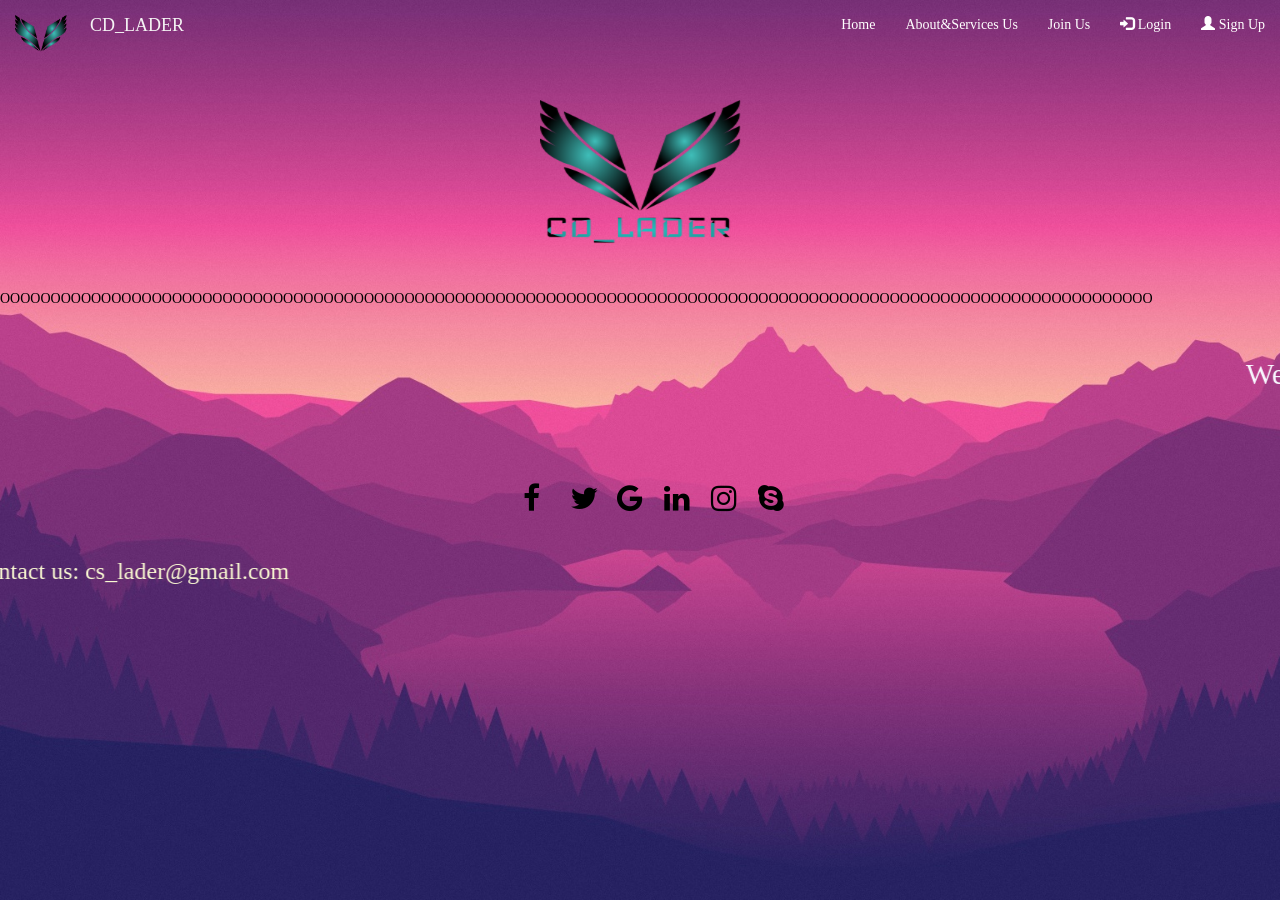
<file: index.html>
<!DOCTYPE html>
<html>
<head>
  <meta charset="utf-8">
  <title></title>
  <meta charset="utf-8">
  <meta name="viewport" content="width=device-width, initial-scale=1">
  <meta name="viewport" content="width=device-width, initial-scale=1">
  <link rel="stylesheet" href="https://maxcdn.bootstrapcdn.com/bootstrap/3.4.1/css/bootstrap.min.css">
  <script src="https://ajax.googleapis.com/ajax/libs/jquery/3.5.1/jquery.min.js"></script>
  <script src="https://maxcdn.bootstrapcdn.com/bootstrap/3.4.1/js/bootstrap.min.js"></script>
  <meta name="viewport" content="width=device-width, initial-scale=1">
  <meta name="viewport" content="width=device-width, initial-scale=1">
<link rel="stylesheet" href="https://cdnjs.cloudflare.com/ajax/libs/font-awesome/4.7.0/css/font-awesome.min.css">
  
  <style type="text/css">
    *{
  margin:0;
  padding:0;
  font-family:verdana;
}
#abc{
  width:100%;
  height:100vh;
  background-image: url(firewatch-nature-m1-1920x1080.jpg);
  background-size: cover;
}
nav{
  width: 100%;
  height: 50px;
  background-color: transparent;
  line-height: 50px;
}
nav ul{
  float: right;
  margin-right: 30px;
}
nav ul li{
  list-style-type: none;
  display: inline-block;
  transition: 0.7s all;
}
nav ul li:hover{
  background-color:#088;
}
nav ul li a{
  text-decoration: none;
  color: #fff;
  padding: 30px;
}
.navbar{
margin-bottom: 0 !important;
border: 0 !important;
}
removig the border.
</style>


<!--style type="text/css">
/* menu bar */
/* Global Button========================================================================================= */
.transparent_btn {
  display: inline-block;
  padding: 10px 14px;
  color: #FFF;
  border: 1px solid #FFF;
  text-decoration: none;
  font-size: 14px;
  line-height: 120%;
  background-color: rgba(255,255,255, 0);
  -webkit-border-radius: 4px;
  -moz-border-radius: 4px;
  border-radius: 4px;
  -webkit-transition: background-color 300ms ease;
  -moz-transition: background-color 300ms ease;
  transition: background-color 300ms ease;
  cursor: pointer;
}
.transparent_btn:hover {
  background-color: rgba(255,255,255, 0.3);
  color: #FFF;
}

/* Orange Button */
.transparent_btn.orange {
  color: #ffc65d;
  border-color: #ffc65d;
}
.transparent_btn.orange:hover {
  background-color: rgba(255, 198, 93, 0.3);
}

/* Blue Button */
.transparent_btn.blue {
  color: #aeddf5;
  border-color: #aeddf5;
}
.transparent_btn.blue:hover {
  background-color: rgba(174, 221, 245, 0.3);
}

/* Green Button */
.transparent_btn.green {
  color: #86ec93;
  border-color: #86ec93;
}
.transparent_btn.green:hover {
  background-color: rgba(134, 236, 147, 0.3);
}</style-->
</head>
<body>
<html>
<head>
<title>CSS Navigation</title>
<!--link rel="stylesheet" type="text/css" href="style.css"-->
</head>
<body>    
<div id="abc">
    <nav class="navbar navbar-expand-lg navbar-light bg-light">
      <div class="container-fluid">
    <div class="navbar-header">
  <a class="navbar-brand" href="#"><img src="f2d7fa08fb984fd78c1b153c8ae94a20 (5).png" alt="logo" 
    style="height: 60px;" ><a class="navbar-brand" href="#" style="color: whitesmoke;">CD_LADER</a></a>
    </div>
      <ul class="nav navbar-nav navbar-right">
        <li><a  href="#">Home</a></li>
      <li><a href="AboutandSevices.html">About&Services Us</a></li>
      <li><a href="St_boos-4.html">Join Us</a></li>
      <li>
      <style>
body {font-family: Arial, Helvetica, sans-serif;}

/* Full-width input fields */
input[type=text], input[type=password] {
  height: 30%;
  width: 39%;
  padding: 12px 20px;
  margin: 8px 0;
  display: inline-block;
  border: 1px solid #ccc;
  box-sizing: border-box;
}

/* Set a style for all buttons */
button {
  background-color: royalblue;
  color: white;
  padding: 14px 20px;
  margin: 8px 0;
  border: none;
  cursor: pointer;
  width: 10%;
}

button:hover {
  opacity: 0.8;
}

/* Extra styles for the cancel button */
.cancelbtn {
  width: auto;
  padding: 10px 18px;
  background-color: #f44336;
}

/* Center the image and position the close button */
.imgcontainer {
  text-align: center;
  margin: 24px 0 12px 0;
  position: relative;
}

img.avatar {
  width: 40%;
  border-radius: 50%;
}

.container {
  padding: 16px;
}

span.psw {
  float: right;
  padding-top: 16px;
}

/* The Modal (background) */
.modal {
  display: none; /* Hidden by default */
  position: fixed; /* Stay in place */
  z-index: 1; /* Sit on top */
  left: 0;
  top: 0;
  width: 100%; /* Full width */
  height: 100%; /* Full height */
  overflow: auto; /* Enable scroll if needed */
  background-color: rgb(0,0,0); /* Fallback color */
  background-color: rgba(0,0,0,0.4); /* Black w/ opacity */
  padding-top: 60px;
}

/* Modal Content/Box */
.modal-content {
  background-image: linear-gradient(to bottom right, red, royalblue);
  margin: 5% auto 15% auto; /* 5% from the top, 15% from the bottom and centered */
  border: 1px solid #888;
  width: 40%; /* Could be more or less, depending on screen size */
}

/* The Close Button (x) */
.close {
  position: absolute;
  right: 25px;
  top: 0;
  color: #000;
  font-size: 35px;
  font-weight: bold;
}

.close:hover,
.close:focus {
  color: red;
  cursor: pointer;
}

/* Add Zoom Animation */
.animate {
  -webkit-animation: animatezoom 0.6s;
  animation: animatezoom 0.6s
}

@-webkit-keyframes animatezoom {
  from {-webkit-transform: scale(0)} 
  to {-webkit-transform: scale(1)}
}
  
@keyframes animatezoom {
  from {transform: scale(0)} 
  to {transform: scale(1)}
}

/* Change styles for span and cancel button on extra small screens */
@media screen and (max-width: 300px) {
  span.psw {
     display: block;
     float: none;
  }
  .cancelbtn {
     width: 100%;
  }
}
</style>
<a  onclick="document.getElementById('id01').style.display='block'" style="width:auto;"><span class="glyphicon glyphicon-log-in"></span> Login</a>

<div id="id01" class="modal">
  
  <form class="modal-content animate" action="/action_page.php" method="post">
    <div class="imgcontainer">
      <span onclick="document.getElementById('id01').style.display='none'" class="close" title="Close Modal">&times;</span>
      <img src="avatar7.png" alt="Avatar" class="avatar">
    </div>

    <div class="container">
      <label for="uname"><b></b></label><br>
      <input type="text" placeholder="Username" name="uname" required>
      <br>
      <label for="psw"><b></b></label><br>
      <input type="password" placeholder="Password" name="psw" required>
      <br>
      <a href="St_boos-4.html" type="button" class="btn btn-primary">Login</a><br>
      <label>
        <input type="checkbox" checked="checked" name="remember"> Remember me
      </label><br>
      <a href="sign-up.html" type="button" class="btn btn-primary">Sign-up</a>
      <a href="">Create an new account?</a>
    </div>

    <div class="container" style="background-image: linear-gradient(to bottom right, red, royalblue);width: 100%;">
      <button type="button" onclick="document.getElementById('id01').style.display='none'" class="cancelbtn">Cancel</button>
      <span class="psw"><a href="#">Forpassword?</a></span>

    </div>
  </form>
</div>


<script>
// Get the modal
var modal = document.getElementById('id01');

// When the user clicks anywhere outside of the modal, close it
window.onclick = function(event) {
    if (event.target == modal) {
        modal.style.display = "none";
    }
}
</script>
</li>
      <li><a href="sign-up.html"><span class="glyphicon glyphicon-user"></span> Sign Up</a></li></ul>       
</div><br><center>
  <!--extra manu bar str -->
  <marquee behavior="scroll" direction="down">
  <center> <img  src="f2d7fa08fb984fd78c1b153c8ae94a20 (4).png" alt="Cinque Terre" width="200" height="150"></p></center></marquee>
  <marquee behavior="scroll" direction="right" scrollamount="95">
  <center ><h5 style="color:black;">OOOOOOOOOOOOOOOOOOOOOOOOOOOOOOOOOOOOOOOOOOOOOOOOOOOOOOOOOOOOOOOOOOOOOOOOOOOOOOOOOOOOOOOOOOOOOOOOOOOOOOOOOOOOOOOOOOOO</h5></center></marquee>
   <marquee behavior="scroll" direction="left" scrollamount="25"><center><h2 style="color:ghostwhite;">Welcome to CD_LADER for develop your career and skills.......</h2></center></marquee>
   <h6>
    <style>
.fa {
  padding: 20px;
  font-size: 30px;
  width: 30px;
  text-align: center;
  text-decoration: none;
  margin: 5px 2px;
  border-radius: 50%;
}

.fa:hover {
    opacity: 0.7;
}

.fa-facebook {
  background: transparent;
  color:black;
}

.fa-twitter {
  background: transparent;
  color: black;
}

.fa-google {
  background: transparent;
  color: black;
}

.fa-linkedin {
  background: transparent;
  color: black;
}

.fa-youtube {
  background: #bb0000;
  color: black;
}

.fa-instagram {
  background:transparent;
  color: black;
}

.fa-pinterest {
  background: #cb2027;
  color: black;
}

.fa-snapchat-ghost {
  background: #fffc00;
  color: black;
  text-shadow: -1px 0 black, 0 1px black, 1px 0 black, 0 -1px black;
}

.fa-skype {
  background: #0;
  color: black;
}

.fa-android {
  background: transparent;
  color: black;
}

.fa-dribbble {
  background: transparent;
  color: black;
}

.fa-vimeo {
  background: #45bbff;
  color: white;
}

.fa-tumblr {
  background: #2c4762;
  color: white;
}

.fa-vine {
  background: #00b489;
  color: white;
}

.fa-foursquare {
  background: #45bbff;
  color: white;
}

.fa-stumbleupon {
  background: #eb4924;
  color: white;
}

.fa-flickr {
  background: #f40083;
  color: white;
}

.fa-yahoo {
  background: #430297;
  color: white;
}

.fa-soundcloud {
  background: #ff5500;
  color: white;
}

.fa-reddit {
  background: #ff5700;
  color: white;
}

.fa-rss {
  background: #ff6600;
  color: white;
}
</style>
<!-- Add font awesome icons --><br><br>
<a href="https://www.facebook.com
" class="fa fa-facebook"></a>
<a href="https://www.twitter.com
" class="fa fa-twitter"></a>
<a href="https://www.google.com
" class="fa fa-google"></a>
<a href="https://www.linkedin.com
" class="fa fa-linkedin"></a>
<a href="#" class="fa fa-instagram"></a>
<a href="#" class="fa fa-skype"></a>
<marquee behavior="scroll" direction="right" scrollamount="25">
<h3 style="color: lightgoldenrodyellow;">Contact us: cs_lader@gmail.com</h3></marquee>
    </center></h6>
      </div>
    </nav>


</body>
</html>
</file>
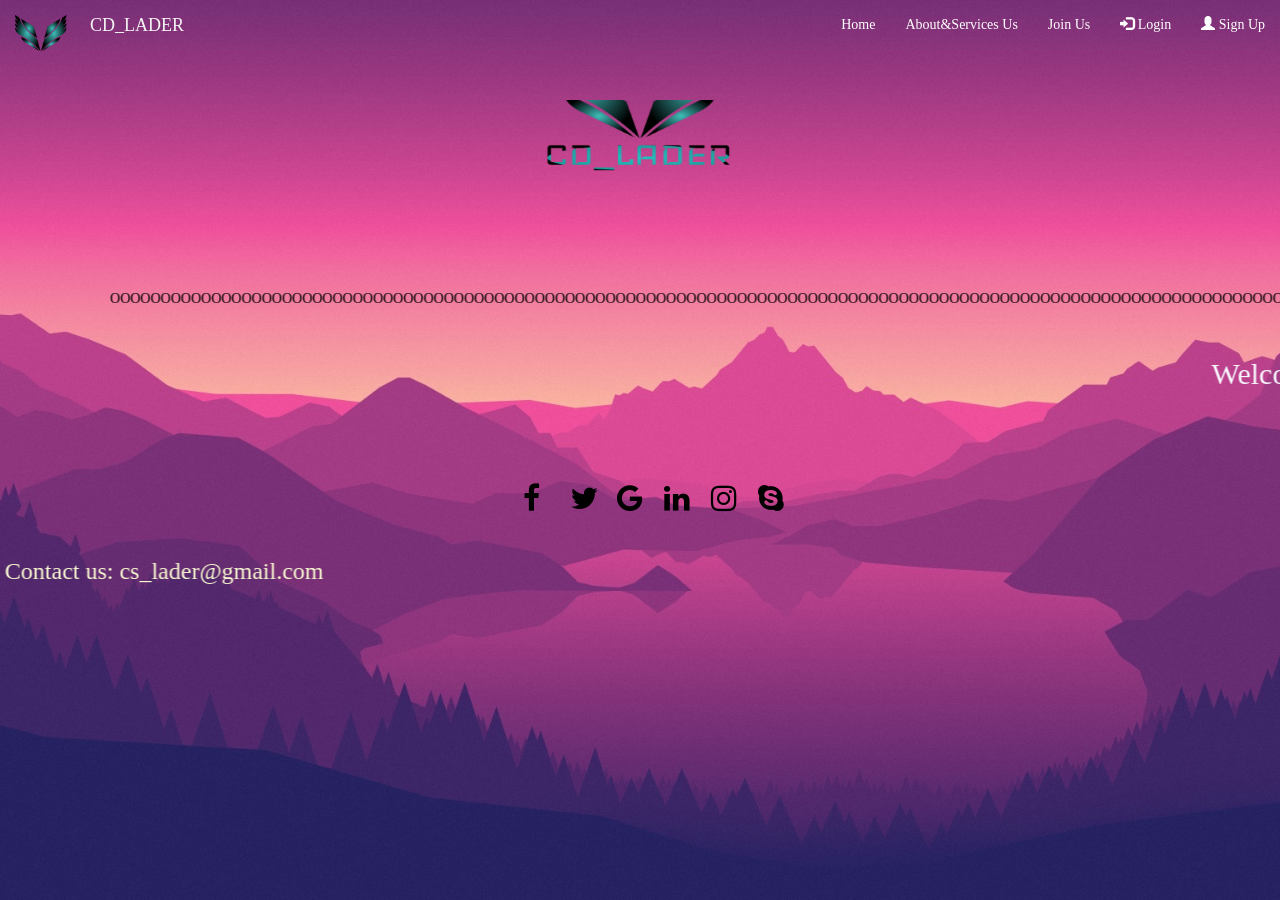
<file: St_website.html>
<!DOCTYPE html>
<html>
<head>
  <meta charset="utf-8">
  <title></title>
  <meta charset="utf-8">
  <meta name="viewport" content="width=device-width, initial-scale=1">
  <meta name="viewport" content="width=device-width, initial-scale=1">
  <link rel="stylesheet" href="https://maxcdn.bootstrapcdn.com/bootstrap/3.4.1/css/bootstrap.min.css">
  <script src="https://ajax.googleapis.com/ajax/libs/jquery/3.5.1/jquery.min.js"></script>
  <script src="https://maxcdn.bootstrapcdn.com/bootstrap/3.4.1/js/bootstrap.min.js"></script>
  <meta name="viewport" content="width=device-width, initial-scale=1">
  <meta name="viewport" content="width=device-width, initial-scale=1">
<link rel="stylesheet" href="https://cdnjs.cloudflare.com/ajax/libs/font-awesome/4.7.0/css/font-awesome.min.css">
  
  <style type="text/css">
    *{
  margin:0;
  padding:0;
  font-family:verdana;
}
#abc{
  width:100%;
  height:100vh;
  background-image: url(firewatch-nature-m1-1920x1080.jpg);
  background-size: cover;
}
nav{
  width: 100%;
  height: 50px;
  background-color: transparent;
  line-height: 50px;
}
nav ul{
  float: right;
  margin-right: 30px;
}
nav ul li{
  list-style-type: none;
  display: inline-block;
  transition: 0.7s all;
}
nav ul li:hover{
  background-color:#088;
}
nav ul li a{
  text-decoration: none;
  color: #fff;
  padding: 30px;
}
.navbar{
margin-bottom: 0 !important;
border: 0 !important;
}
removig the border.
</style>


<!--style type="text/css">
/* menu bar */
/* Global Button========================================================================================= */
.transparent_btn {
  display: inline-block;
  padding: 10px 14px;
  color: #FFF;
  border: 1px solid #FFF;
  text-decoration: none;
  font-size: 14px;
  line-height: 120%;
  background-color: rgba(255,255,255, 0);
  -webkit-border-radius: 4px;
  -moz-border-radius: 4px;
  border-radius: 4px;
  -webkit-transition: background-color 300ms ease;
  -moz-transition: background-color 300ms ease;
  transition: background-color 300ms ease;
  cursor: pointer;
}
.transparent_btn:hover {
  background-color: rgba(255,255,255, 0.3);
  color: #FFF;
}

/* Orange Button */
.transparent_btn.orange {
  color: #ffc65d;
  border-color: #ffc65d;
}
.transparent_btn.orange:hover {
  background-color: rgba(255, 198, 93, 0.3);
}

/* Blue Button */
.transparent_btn.blue {
  color: #aeddf5;
  border-color: #aeddf5;
}
.transparent_btn.blue:hover {
  background-color: rgba(174, 221, 245, 0.3);
}

/* Green Button */
.transparent_btn.green {
  color: #86ec93;
  border-color: #86ec93;
}
.transparent_btn.green:hover {
  background-color: rgba(134, 236, 147, 0.3);
}</style-->
</head>
<body>
<html>
<head>
<title>CSS Navigation</title>
<!--link rel="stylesheet" type="text/css" href="style.css"-->
</head>
<body>    
<div id="abc">
    <nav class="navbar navbar-expand-lg navbar-light bg-light">
      <div class="container-fluid">
    <div class="navbar-header">
  <a class="navbar-brand" href="#"><img src="f2d7fa08fb984fd78c1b153c8ae94a20 (5).png" alt="logo" 
    style="height: 60px;" ><a class="navbar-brand" href="#" style="color: whitesmoke;">CD_LADER</a></a>
    </div>
      <ul class="nav navbar-nav navbar-right">
        <li><a  href="#">Home</a></li>
      <li><a href="AboutandSevices.html">About&Services Us</a></li>
      <li><a href="St_boos-4.html">Join Us</a></li>
      <li>
      <style>
body {font-family: Arial, Helvetica, sans-serif;}

/* Full-width input fields */
input[type=text], input[type=password] {
  height: 30%;
  width: 39%;
  padding: 12px 20px;
  margin: 8px 0;
  display: inline-block;
  border: 1px solid #ccc;
  box-sizing: border-box;
}

/* Set a style for all buttons */
button {
  background-color: royalblue;
  color: white;
  padding: 14px 20px;
  margin: 8px 0;
  border: none;
  cursor: pointer;
  width: 10%;
}

button:hover {
  opacity: 0.8;
}

/* Extra styles for the cancel button */
.cancelbtn {
  width: auto;
  padding: 10px 18px;
  background-color: #f44336;
}

/* Center the image and position the close button */
.imgcontainer {
  text-align: center;
  margin: 24px 0 12px 0;
  position: relative;
}

img.avatar {
  width: 40%;
  border-radius: 50%;
}

.container {
  padding: 16px;
}

span.psw {
  float: right;
  padding-top: 16px;
}

/* The Modal (background) */
.modal {
  display: none; /* Hidden by default */
  position: fixed; /* Stay in place */
  z-index: 1; /* Sit on top */
  left: 0;
  top: 0;
  width: 100%; /* Full width */
  height: 100%; /* Full height */
  overflow: auto; /* Enable scroll if needed */
  background-color: rgb(0,0,0); /* Fallback color */
  background-color: rgba(0,0,0,0.4); /* Black w/ opacity */
  padding-top: 60px;
}

/* Modal Content/Box */
.modal-content {
  background-image: linear-gradient(to bottom right, red, royalblue);
  margin: 5% auto 15% auto; /* 5% from the top, 15% from the bottom and centered */
  border: 1px solid #888;
  width: 40%; /* Could be more or less, depending on screen size */
}

/* The Close Button (x) */
.close {
  position: absolute;
  right: 25px;
  top: 0;
  color: #000;
  font-size: 35px;
  font-weight: bold;
}

.close:hover,
.close:focus {
  color: red;
  cursor: pointer;
}

/* Add Zoom Animation */
.animate {
  -webkit-animation: animatezoom 0.6s;
  animation: animatezoom 0.6s
}

@-webkit-keyframes animatezoom {
  from {-webkit-transform: scale(0)} 
  to {-webkit-transform: scale(1)}
}
  
@keyframes animatezoom {
  from {transform: scale(0)} 
  to {transform: scale(1)}
}

/* Change styles for span and cancel button on extra small screens */
@media screen and (max-width: 300px) {
  span.psw {
     display: block;
     float: none;
  }
  .cancelbtn {
     width: 100%;
  }
}
</style>
<a  onclick="document.getElementById('id01').style.display='block'" style="width:auto;"><span class="glyphicon glyphicon-log-in"></span> Login</a>

<div id="id01" class="modal">
  
  <form class="modal-content animate" action="/action_page.php" method="post">
    <div class="imgcontainer">
      <span onclick="document.getElementById('id01').style.display='none'" class="close" title="Close Modal">&times;</span>
      <img src="avatar7.png" alt="Avatar" class="avatar">
    </div>

    <div class="container">
      <label for="uname"><b></b></label><br>
      <input type="text" placeholder="Username" name="uname" required>
      <br>
      <label for="psw"><b></b></label><br>
      <input type="password" placeholder="Password" name="psw" required>
      <br>
      <a href="St_boos-4.html" type="button" class="btn btn-primary">Login</a><br>
      <label>
        <input type="checkbox" checked="checked" name="remember"> Remember me
      </label><br>
      <a href="sign-up.html" type="button" class="btn btn-primary">Sign-up</a>
      <a href="">Create an new account?</a>
    </div>

    <div class="container" style="background-image: linear-gradient(to bottom right, red, royalblue);width: 100%;">
      <button type="button" onclick="document.getElementById('id01').style.display='none'" class="cancelbtn">Cancel</button>
      <span class="psw"><a href="#">Forpassword?</a></span>

    </div>
  </form>
</div>


<script>
// Get the modal
var modal = document.getElementById('id01');

// When the user clicks anywhere outside of the modal, close it
window.onclick = function(event) {
    if (event.target == modal) {
        modal.style.display = "none";
    }
}
</script>
</li>
      <li><a href="sign-up.html"><span class="glyphicon glyphicon-user"></span> Sign Up</a></li></ul>       
</div><br><center>
  <!--extra manu bar str -->
  <marquee behavior="scroll" direction="down">
  <center> <img  src="f2d7fa08fb984fd78c1b153c8ae94a20 (4).png" alt="Cinque Terre" width="200" height="150"></p></center></marquee>
  <marquee behavior="scroll" direction="right" scrollamount="95">
  <center ><h5 style="color:black;">OOOOOOOOOOOOOOOOOOOOOOOOOOOOOOOOOOOOOOOOOOOOOOOOOOOOOOOOOOOOOOOOOOOOOOOOOOOOOOOOOOOOOOOOOOOOOOOOOOOOOOOOOOOOOOOOOOOO</h5></center></marquee>
   <marquee behavior="scroll" direction="left" scrollamount="25"><center><h2 style="color:ghostwhite;">Welcome to CD_LADER for develop your career and skills.......</h2></center></marquee>
   <h6>
    <style>
.fa {
  padding: 20px;
  font-size: 30px;
  width: 30px;
  text-align: center;
  text-decoration: none;
  margin: 5px 2px;
  border-radius: 50%;
}

.fa:hover {
    opacity: 0.7;
}

.fa-facebook {
  background: transparent;
  color:black;
}

.fa-twitter {
  background: transparent;
  color: black;
}

.fa-google {
  background: transparent;
  color: black;
}

.fa-linkedin {
  background: transparent;
  color: black;
}

.fa-youtube {
  background: #bb0000;
  color: black;
}

.fa-instagram {
  background:transparent;
  color: black;
}

.fa-pinterest {
  background: #cb2027;
  color: black;
}

.fa-snapchat-ghost {
  background: #fffc00;
  color: black;
  text-shadow: -1px 0 black, 0 1px black, 1px 0 black, 0 -1px black;
}

.fa-skype {
  background: #0;
  color: black;
}

.fa-android {
  background: transparent;
  color: black;
}

.fa-dribbble {
  background: transparent;
  color: black;
}

.fa-vimeo {
  background: #45bbff;
  color: white;
}

.fa-tumblr {
  background: #2c4762;
  color: white;
}

.fa-vine {
  background: #00b489;
  color: white;
}

.fa-foursquare {
  background: #45bbff;
  color: white;
}

.fa-stumbleupon {
  background: #eb4924;
  color: white;
}

.fa-flickr {
  background: #f40083;
  color: white;
}

.fa-yahoo {
  background: #430297;
  color: white;
}

.fa-soundcloud {
  background: #ff5500;
  color: white;
}

.fa-reddit {
  background: #ff5700;
  color: white;
}

.fa-rss {
  background: #ff6600;
  color: white;
}
</style>
<!-- Add font awesome icons --><br><br>
<a href="https://www.facebook.com
" class="fa fa-facebook"></a>
<a href="https://www.twitter.com
" class="fa fa-twitter"></a>
<a href="https://www.google.com
" class="fa fa-google"></a>
<a href="https://www.linkedin.com
" class="fa fa-linkedin"></a>
<a href="#" class="fa fa-instagram"></a>
<a href="#" class="fa fa-skype"></a>
<marquee behavior="scroll" direction="right" scrollamount="25">
<h3 style="color: lightgoldenrodyellow;">Contact us: cs_lader@gmail.com</h3></marquee>
    </center></h6>
      </div>
    </nav>


</body>
</html>
</file>
